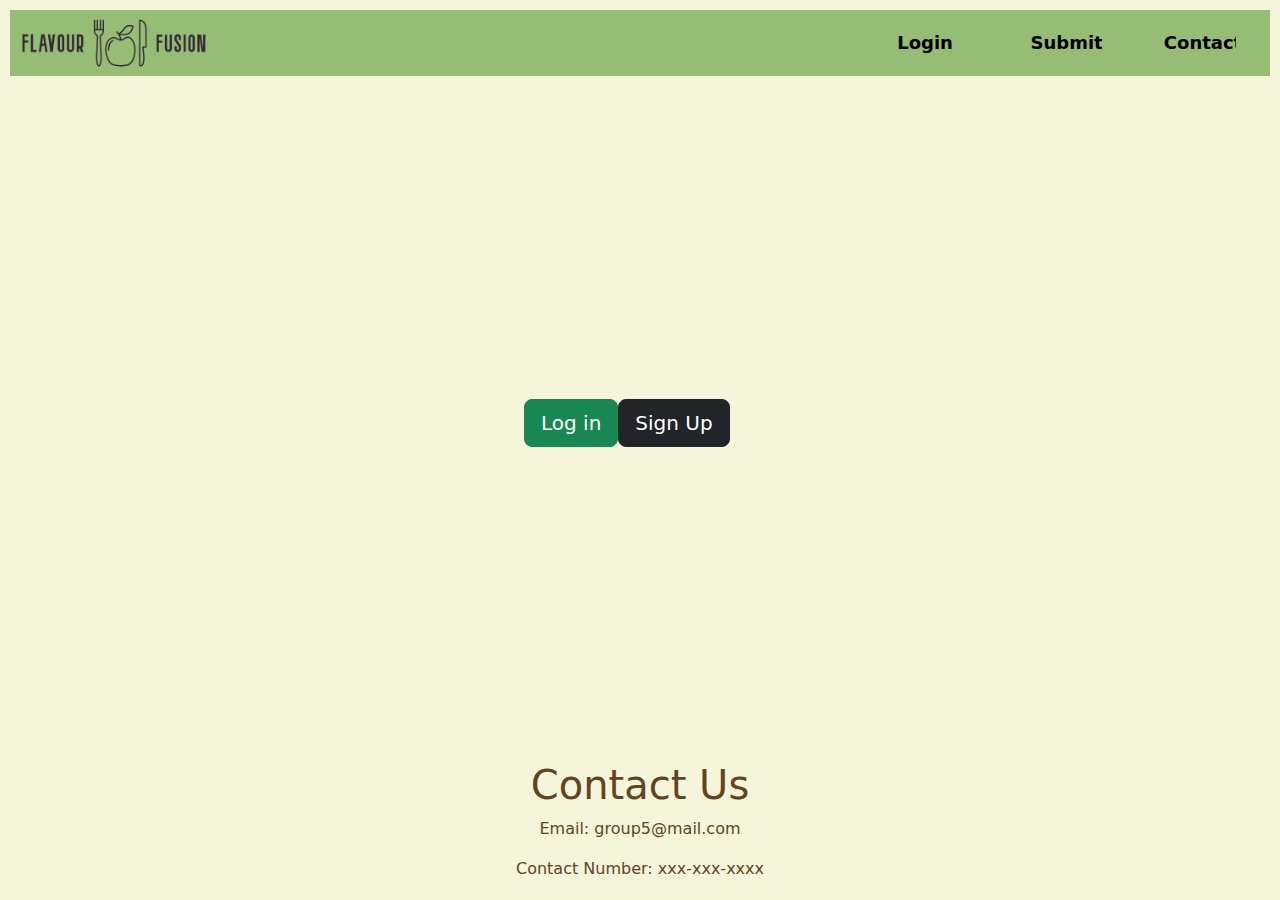
<file: login.html>
<!DOCTYPE html>
<html lang="en">
<head>
    <meta charset="UTF-8">
    <meta name="viewport" content="width=device-width, initial-scale=1.0">
    <!--
        jQuery, Bootstrap CSS and Bootstrap JS linked. CSS file linked.
    -->
    <script src="https://ajax.googleapis.com/ajax/libs/jquery/3.5.1/jquery.min.js"></script>
    <link href="https://cdn.jsdelivr.net/npm/bootstrap@5.2.2/dist/css/bootstrap.min.css" rel="stylesheet"> 
    <script src="https://cdn.jsdelivr.net/npm/bootstrap@5.2.2/dist/js/bootstrap.bundle.min.js"></script>
    <link rel="stylesheet" href="assets/css/login-style.css">
    <title>Log in</title>
</head>

<body>
    <header class="header">
        <div>
            <!--
                Nav buttons + icon linked to pages.
            -->
            <nav>
                <a href="main.html"><img src="./assets/images/flavour-fusion-icon.png" id="icon"></a>
                <ul id="nav-bar">
                    <li class="nav-list"><a href="login.html">Login</a></li>
                    <li class="nav-list"><a href="submit.html">Submit</a></li>
                    <li class="nav-list"><a href="#contact-info">Contact</a></li>
                </ul>
            </nav>
        </div>
    </header>

<!--
    Create section to contain login and sign up buttons.
    Buttons styled with Bootstrap and given functionality to trigger their respective JS functions.
-->
    <section class="container">
        <button class="btn btn-success btn-lg" onclick="loginBox()">
            Log in
        </button>
        <button class="btn btn-dark btn-lg" onclick="signupBox()">
            Sign Up
        </button>

        <!--
            Div created to store login button and form.
            Class naming conventions follow Bootstrap modal.
        -->
        <div id="login" class="modal">
            <div class="modal-dialog">
                <div class="modal-content">
                    <div class="modal-header">
                        <h2 class="modal-title">
                            Log in
                        </h2>
                    </div>
                    <div class="modal-body">
                        <form class="login-form">
                            <!--
                                Labels added for username and password fields; input styling is given by Bootstrap's form-control. Fields made required.
                            -->
                            <label for="username">Username:</label>
                            <input type="text" id="username" class="form-control" required>
                            <label for="password">Password:</label>
                            <input type="text" id="password" class="form-control">
                            <!--
                                Div using Bootstrap's form-check to allow a checkbox to remember user's login information.
                            -->
                            <div class="form-check">
                                <label for="rememberUser">Remember Me:</label>
                                <input type="checkbox" id="rememberUser">
                            </div>
                            <!--
                                Button triggers the login() function when clicked.
                            -->
                            <button type="button" class="btn btn-success" onclick="login()">Login</button>
                        </form>
                    </div>
                    <!--
                        "Exit" button added to footer to exit the modal window.
                        ID added to be able to append paragraph for success/failure message.                    
                    -->
                    <div class="modal-footer" id="login-footer">
                        <button type="button" class="btn btn-dark" data-bs-dismiss="modal">
                            Exit
                        </button>
                    </div>
                </div>
            </div>
        </div>

        <!--
            Div created to store signup button and form.
            Class naming conventions follow Bootstrap modal.
        -->        
        <div id="signup" class="modal">
            <div class="modal-dialog">
                <div class="modal-content">
                    <div class="modal-header">
                        <h2 class="modal-title">
                            Sign Up
                        </h2>
                    </div>
                    <div class="modal-body">
                        <form class="signup-form">
                            <!--
                                Labels added for newUsername and newPassword fields; input styling is given by Bootstrap's form-control. Fields made required.
                            -->                      
                            <label for="newUsername">Username:</label>
                            <input type="text" id="newUsername" class="form-control">
                            <label for="newPassword">Password:</label>
                            <input type="text" id="newPassword" class="form-control" required>
                            <!--
                                Button triggers the signup() function when clicked.
                            -->                    
                            <button type="button" class="btn btn-success" onclick="signup()">Sign Up</button>
                        </form>
                    </div>
                    <!--
                        "Exit" button added to footer to exit the modal window.
                        ID added to be able to append paragraph for success/failure message.
                    -->                    
                    <div class="modal-footer" id="signup-footer">
                        <button type="button" class="btn btn-dark" data-bs-dismiss="modal">
                            Exit
                        </button>
                    </div>
                </div>
            </div>
        </div>
        <p id="signup-success"></p>
    </section>

    <div class="contact">
        <div class="contact-header">
            <h1>Contact Us</h1>
        </div>
        <div id="contact-info">
            <p>Email: group5@mail.com</p>
            <p>Contact Number: xxx-xxx-xxxx</p>
        </div>
    </div>

    <!--
        Script linked.
    -->
    <script src="./assets/js/login-script.js"></script>

</body>
</html>
</file>
<file: assets/css/login-style.css>
/*
Assign background colour to a variable.
*/
:root {
    --nav-background-green: rgb(150, 188, 117);
}

/*
Assign background colour to the body.
*/
body {
    background-color: rgb(245,245,220);
}

/*
Remove text decoration and add space between buttons.
Align items to the end of the cross axis.
Nav bar width changed to fit the width of entire screen.
*/
#nav-bar {
    display: flex;
    text-decoration: none;
    justify-content: space-around;
    align-items: flex-end;
    width: 400px;
    position: relative;
}

/*
Text decoration removed from items and bullets removed.
Font size and colour assigned.
Added padding and width of each list item.
*/
#nav-bar li {
    text-decoration: none;
    list-style: none;
    font-size: 18px;
    padding: 3px;
    width: 75px;
    color: rgb(101, 89, 89);
}

/*
Made each item have a bold font weight and no background colour.
Items are floated to the left of the screen.
Padding added to top and bottom.
Overflow contents are automatically hidden.
*/
.nav-list {
    font-weight: bold;
    background-color: none;
    float: left;
    position: relative;
    padding: 10px 20px;
    overflow: hidden;
}

/*
Text colour assigned and decoration removed.
*/
.nav-list a {
    text-decoration: none;
    color: black;
}

/*
Add underline effect to the nav items.
*/
.nav-list::after {
    background-color: rgb(0, 0, 0);
    content: "";
    width: 0;
    height: 3px;
    left: 0;
    bottom: 0;
    transition: width 0.35s ease 0s;
    position: absolute;
}

/*
Assign width to effect on hover.
*/
.nav-list:hover::after {
    width: 100%;
}

/*
Assign color and remove text decoration on hover.
*/
.nav-list a:hover {
    color: black;
    text-decoration: none;
}

/*
Remove bullets from list items.
Set margin and padding to 0.
*/
ul {
    list-style: none;
    padding: 0;
    margin: 0;
}

/*
Assign size of page icon.
*/
#icon {
    max-width: 200px;
    max-height: 60px;
}

/*
Nav displayed as flex with space between nav and header, and a margin of 10px.
Background colour assigned and items within nav are centered.
*/
nav {
    display: flex;
    justify-content: space-between;
    margin: 10px;
    background-color: var(--nav-background-green);
    padding: 5px;
    align-items: center;
}

/*
Login and sign up buttons are centered on the page.
*/
.container {
    display: flex;
    align-items: center;
    text-align: center;
    height: 75vh;
    margin-left: 40%;
}

.contact {
   text-align:  center;
    color: rgb(98, 68, 32);
}
</file>
